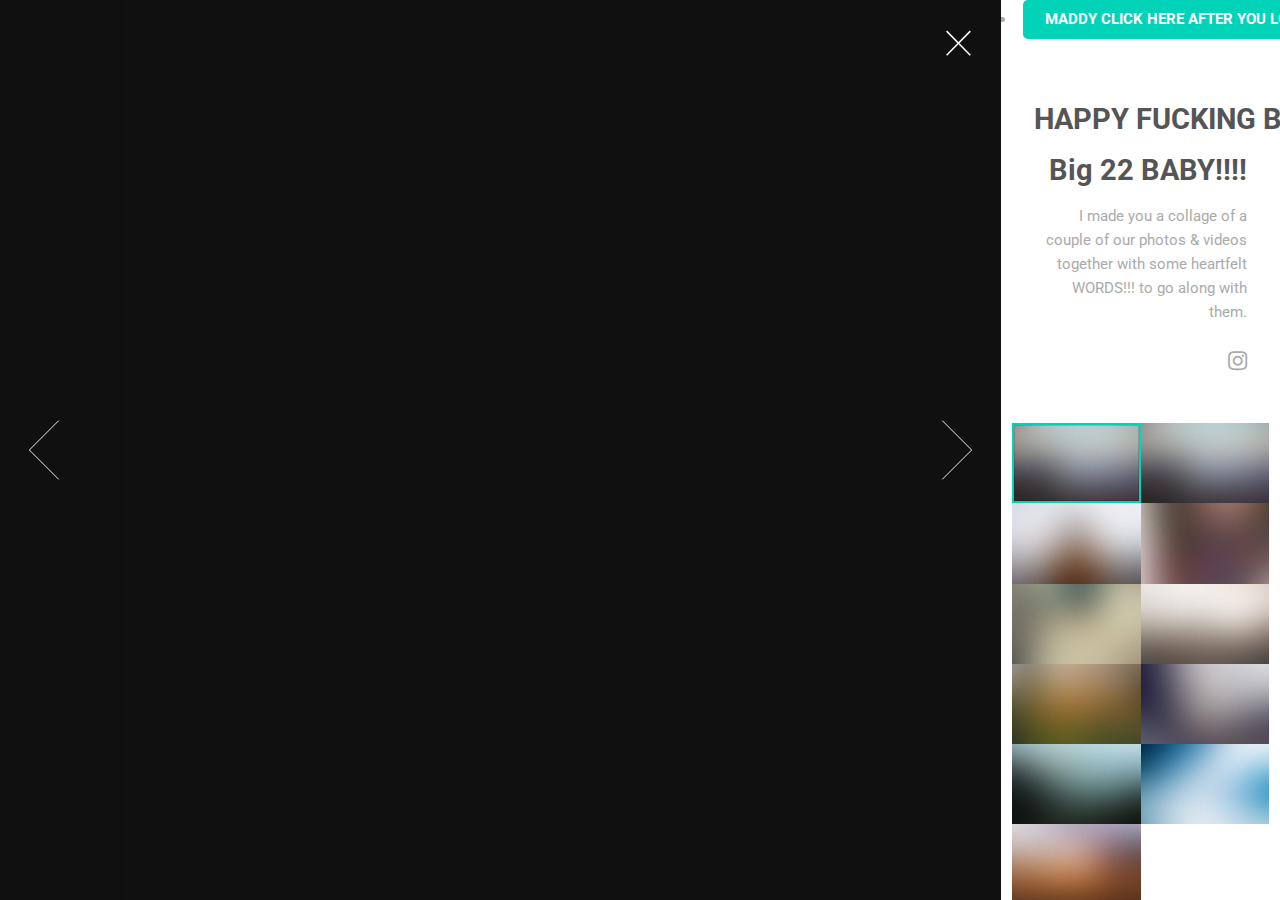
<file: index.html>
<!DOCTYPE HTML>
<!--
	Lens by HTML5 UP
	html5up.net | @ajlkn
	Free for personal and commercial use under the CCA 3.0 license (html5up.net/license)
-->
<html>
	<head>
		<title>Maddy Bday by Atrin</title>
		<meta charset="utf-8" />
		<meta name="viewport" content="width=device-width, initial-scale=1, user-scalable=no" />
		<link rel="stylesheet" href="assets/css/main.css" />
		<noscript><link rel="stylesheet" href="assets/css/noscript.css" /></noscript>
	</head>
	<body class="is-preload-0 is-preload-1 is-preload-2">

		<!-- Main -->
			<div id="main">
				<!-- Nav -->
				<nav id="nav">
					<ul class="links">
						<li><a href="Project1.html" class="button">MADDY CLICK HERE AFTER YOU LOOK AROUND!!!!</a></li>

				</nav>


				<!-- Header -->
					<header id="header">
						<h1>HAPPY FUCKING BIRTHDAY!!</h1>
						<h1>Big 22 BABY!!!!</h1>
						<p>I made you a collage of a couple of our photos & videos together with some heartfelt WORDS!!! to go along with them.</a></p>
					
						<ul class="icons">
							<li><a href="https://www.instagram.com/atrin10/"  target="_blank" class="icon brands fa-instagram"><span class="label">linkedin</span></a></li>
						</ul>
					</header>
					

				<!-- Thumbnail -->
					<section id="thumbnails">
						<article>
							<a class="thumbnail" href="images/fulls/bday1.jpg" data-position="left center"><img src="images/thumbs/01.jpg" alt="" /></a>
							
						</article>
						<article>
							<a class="thumbnail" href="images/fulls/1.jpg" data-position="left center"><img src="images/thumbs/01.jpg" alt="" /></a>
							<h2>The First Moment We Captured Together</h2>
							<p>I still remember how you playfully slid your glasses onto my face, insisting they suited me perfectly. We laughed, and before we knew it, we were taking this photo—one of the first moments we shared, frozen in time.</p>
						</article>
						<article>
							<a class="thumbnail" href="images/fulls/2.jpg"><img src="images/thumbs/02.jpg" alt="" /></a>
							<h2>Flamingo Man</h2>
							<p>I remember spotting you from across the backyard, and thinking, "damn who dat", I turned to my boys and said, "I need that ginger girl in my life". So I then counted up to 3 and walked right towards you and proceeded to give the most perfect flamingo rizz. I mean the smile on your face says it all. </p>
						</article>
						<article>
							<a class="thumbnail" href="images/fulls/4.jpg" data-position="top center"><img src="images/thumbs/03.jpg" alt="" /></a>
							<h2>My favourite halloween outift</h2>
							<p>The most beautiful green eyed girl</p>
						</article>
						<article>
							<a class="thumbnail" href="images/fulls/8.jpg" data-position="top center"><img src="images/thumbs/05.jpg" alt="" /></a>
							<h2>Cute Halloween PHOTO</h2>
							<p>I’ll never forget the night you wore that Jessie outfit. I told you how, before we even knew each other, I’d spotted you at a Halloween party wearing the same costume. You left before I could say a word, but this time, I made sure not to miss my chance.</p>
						</article>
						<article>
							<a class="thumbnail" href="images/fulls/9.jpg"><img src="images/thumbs/06.jpg" alt="" /></a>
							<h2>Cute Halloween Photo #2</h2>
							<p></p>
						</article>
						<article>
							<a class="thumbnail" href="images/fulls/7.jpg"><img src="images/thumbs/07.jpg" alt="" /></a>
							<h2>Celebrating you're 21st BIRTHDAY</h2>
							<p>Throwback to the time you actually wanted me at your birthday party</p>
						</article>
						<article>
							<a class="thumbnail" href="images/fulls/6.jpg"><img src="images/thumbs/08.jpg" alt="" /></a>
							<h2>Big CHEST GAINS!!!!</h2>
							<p></p>
						</article>
						<article>
							<a class="thumbnail" href="images/fulls/5.jpg"><img src="images/thumbs/04.jpg" alt="" /></a>
							<h2>Leaving Your Mark, Everywhere</h2>
							<p>Whether it’s strands of your hair tangled in my bed or the bead stickers from your mermaid costume scattered around, you’ve always had a way of leaving a little piece of you behind in my room.</p>
						</article>
						<article>
							<a class="thumbnail" href="images/fulls/10.jpg"><img src="images/thumbs/09.jpg" alt="" /></a>
							<h2>Formal Attire</h2>
							<p>Very cute photo. I APPOLOGISE FOR WHAT HAPPENED AFTER THIS PHOTO!!!!!!!!!!!!!!!!!!!!!!!!!!!!!!!!!!!!!!!!!!!!!!!</p>
						</article>
						<article>
							<a class="thumbnail" href="images/fulls/3.jpg"><img src="images/thumbs/10.jpg" alt="" /></a>
							<h2>I thought you looked cute in this</h2>
							<p></p>
						</article>
						
					</section>

				<!-- Footer -->
					<footer id="footer">
						<ul class="copyright">
							<li>&copy; To the Beautiful Madison</li><li>Design: Atrin </a>.</li>
						</ul>
					</footer>

			</div>

		<!-- Scripts -->
			<script src="assets/js/jquery.min.js"></script>
			<script src="assets/js/browser.min.js"></script>
			<script src="assets/js/breakpoints.min.js"></script>
			<script src="assets/js/main.js"></script>

	</body>
</html>
</file>
<file: assets/css/noscript.css>
/*
	Lens by HTML5 UP
	html5up.net | @ajlkn
	Free for personal and commercial use under the CCA 3.0 license (html5up.net/license)
*/

/* Main */

	#main {
		opacity: 1 !important;
		right: 0 !important;
	}

	body:before {
		content: 'Javascript is disabled :(';
		display: block;
		position: absolute;
		top: 50%;
		width: calc(100% - 22.5em * 0.333333333);
		height: 4em;
		margin-top: -2em;
		color: #282828;
		cursor: default;
		font-size: 3em;
		line-height: 4em;
		text-align: center;
		white-space: nowrap;
		left: 0;
	}
</file>
<file: assets/css/main.css>
@import url(fontawesome-all.min.css);
@import url("https://fonts.googleapis.com/css?family=Roboto:400,700");

/*
	Lens by HTML5 UP
	html5up.net | @ajlkn
	Free for personal and commercial use under the CCA 3.0 license (html5up.net/license)
*/

html, body, div, span, applet, object,
iframe, h1, h2, h3, h4, h5, h6, p, blockquote,
pre, a, abbr, acronym, address, big, cite,
code, del, dfn, em, img, ins, kbd, q, s, samp,
small, strike, strong, sub, sup, tt, var, b,
u, i, center, dl, dt, dd, ol, ul, li, fieldset,
form, label, legend, table, caption, tbody,
tfoot, thead, tr, th, td, article, aside,
canvas, details, embed, figure, figcaption,
footer, header, hgroup, menu, nav, output, ruby,
section, summary, time, mark, audio, video {
	margin: 0;
	padding: 0;
	border: 0;
	font-size: 100%;
	font: inherit;
	vertical-align: baseline;}

article, aside, details, figcaption, figure,
footer, header, hgroup, menu, nav, section {
	display: block;}

body {
	line-height: 1;
}

ol, ul {
	list-style: none;
}

blockquote, q {
	quotes: none;
}

	blockquote:before, blockquote:after, q:before, q:after {
		content: '';
		content: none;
	}

table {
	border-collapse: collapse;
	border-spacing: 0;
}

body {
	-webkit-text-size-adjust: none;
}

mark {
	background-color: transparent;
	color: inherit;
}

input::-moz-focus-inner {
	border: 0;
	padding: 0;
}

input, select, textarea {
	-moz-appearance: none;
	-webkit-appearance: none;
	-ms-appearance: none;
	appearance: none;
}

/* Button styling */
a.button {
    display: inline-block;
    padding: 10px 20px;
    background-color: #00D3B7; /* Button background color */
    color: white; /* Text color */
    font-size: 1em;
    font-weight: bold;
    text-decoration: none;
    border-radius: 5px; /* Rounded corners */
    border: 2px solid transparent;
    transition: background-color 0.3s ease, border-color 0.3s ease;
}

a.button:hover {
    background-color: white; /* Hover effect: changes background */
    color: #00D3B7; /* Hover effect: changes text color */
    border-color: #00D3B7; /* Adds border on hover */
}


/* Basic */

	/*
			@-ms-viewport {
				width: device-width;
			}
		*/

	@media screen and (max-width: 480px) {

		html, body {
			min-width: 320px;
		}

	}

	body.is-preload-0 *, body.is-preload-0 *:before, body.is-preload-0 *:after {
		-moz-animation: none !important;
		-webkit-animation: none !important;
		-ms-animation: none !important;
		animation: none !important;
		-moz-transition: none !important;
		-webkit-transition: none !important;
		-ms-transition: none !important;
		transition: none !important;
	}

	html {
		box-sizing: border-box;
	}

	*, *:before, *:after {
		box-sizing: inherit;
	}

	html, body {
		background-color: #101010;
		overflow: hidden;
	}

/* Type */

	html {
		font-size: 16pt;
	}

		@media screen and (max-width: 1680px) {

			html {
				font-size: 12pt;
			}

		}

		@media screen and (max-width: 1280px) {

			html {
				font-size: 11pt;
			}

		}

	body {
		background-color: #413e3e1b;
		color: #28202014;
	}

	body, input, select, textarea {
		font-family: "Roboto", Helvetica, sans-serif;
		font-weight: 400;
		line-height: 1.65;
		font-size: 1em;
		color: #aaa;
	}

	a {
		-moz-transition: color 0.25s ease, border-bottom-color 0.25s ease;
		-webkit-transition: color 0.25s ease, border-bottom-color 0.25s ease;
		-ms-transition: color 0.25s ease, border-bottom-color 0.25s ease;
		transition: color 0.25s ease, border-bottom-color 0.25s ease;
		border-bottom: dotted 1px;
		color: inherit;
		text-decoration: none;
	}

		a:hover {
			border-bottom-color: transparent;
			color: #00D3B7;
		}

	strong, b {
		font-weight: 400;
		color: #555;
	}

	em, i {
		font-style: italic;
	}

	p {
		margin: 0 0 1.25em 0;
	}

	h1, h2, h3, h4, h5, h6 {
		font-weight: 400;
		line-height: 1.25;
		margin: 0 0 0.5em 0;
		color: #555;
	}

		h1 a, h2 a, h3 a, h4 a, h5 a, h6 a {
			color: inherit;
			text-decoration: none;
		}

	h2 {
		font-size: 1.25em;
	}

	h3 {
		font-size: 1em;
	}

	h4 {
		font-size: 0.9em;
	}

	h5 {
		font-size: 0.8em;
	}

	h6 {
		font-size: 0.7em;
	}

	sub {
		font-size: 0.8em;
		position: relative;
		top: 0.5em;
	}

	sup {
		font-size: 0.8em;
		position: relative;
		top: -0.5em;
	}

	blockquote {
		border-left: solid 4px #ccc;
		font-style: italic;
		margin: 0 0 1.25em 0;
		padding: 0.3125em 0 0.3125em 1.25em;
	}

	code {
		border-radius: 4px;
		border: solid 1px;
		font-family: "Courier New", monospace;
		font-size: 0.9em;
		margin: 0 0.25em;
		padding: 0.25em 0.65em;
		border-color: #ccc;
	}

	pre {
		-webkit-overflow-scrolling: touch;
		font-family: "Courier New", monospace;
		font-size: 0.9em;
		margin: 0 0 1.25em 0;
	}

		pre code {
			display: block;
			padding: 1em 1.5em;
			overflow-x: auto;
		}

	hr {
		border: 0;
		border-bottom: solid 1px #ccc;
		margin: 1.25em 0;
	}

		hr.major {
			margin: 1.875em 0;
		}

	.align-left {
		text-align: left;
	}

	.align-center {
		text-align: center;
	}

	.align-right {
		text-align: right;
	}

/* Button */

	input[type="submit"],
	input[type="reset"],
	input[type="button"],
	button,
	.button {
		-moz-appearance: none;
		-webkit-appearance: none;
		-ms-appearance: none;
		appearance: none;
		-moz-transition: background-color 0.25s ease-in-out, border-color 0.25s ease-in-out, color 0.25s ease-in-out;
		-webkit-transition: background-color 0.25s ease-in-out, border-color 0.25s ease-in-out, color 0.25s ease-in-out;
		-ms-transition: background-color 0.25s ease-in-out, border-color 0.25s ease-in-out, color 0.25s ease-in-out;
		transition: background-color 0.25s ease-in-out, border-color 0.25s ease-in-out, color 0.25s ease-in-out;
		background-color: transparent;
		border-radius: 4px;
		border: solid 1px #ccc;
		color: #555;
		cursor: pointer;
		display: inline-block;
		line-height: 1;
		padding: 0.75em 1.5em;
		text-align: center;
		text-decoration: none;
		white-space: nowrap;
	}

		input[type="submit"]:hover,
		input[type="reset"]:hover,
		input[type="button"]:hover,
		button:hover,
		.button:hover {
			border-color: #00D3B7;
			color: #00D3B7;
		}

			input[type="submit"]:hover:active,
			input[type="reset"]:hover:active,
			input[type="button"]:hover:active,
			button:hover:active,
			.button:hover:active {
				background-color: rgba(0, 211, 183, 0.15);
			}

		input[type="submit"].icon,
		input[type="reset"].icon,
		input[type="button"].icon,
		button.icon,
		.button.icon {
			padding-left: 1.35em;
		}

			input[type="submit"].icon:before,
			input[type="reset"].icon:before,
			input[type="button"].icon:before,
			button.icon:before,
			.button.icon:before {
				margin-right: 0.5em;
			}

		input[type="submit"].fit,
		input[type="reset"].fit,
		input[type="button"].fit,
		button.fit,
		.button.fit {
			width: 100%;
		}

		input[type="submit"].small,
		input[type="reset"].small,
		input[type="button"].small,
		button.small,
		.button.small {
			font-size: 0.8em;
		}

		input[type="submit"].large,
		input[type="reset"].large,
		input[type="button"].large,
		button.large,
		.button.large {
			font-size: 1.35em;
		}

		input[type="submit"].disabled, input[type="submit"]:disabled,
		input[type="reset"].disabled,
		input[type="reset"]:disabled,
		input[type="button"].disabled,
		input[type="button"]:disabled,
		button.disabled,
		button:disabled,
		.button.disabled,
		.button:disabled {
			pointer-events: none;
			opacity: 0.25;
		}

/* Form */

	form {
		margin: 0 0 1.25em 0;
	}

	label {
		color: #555;
		display: block;
		font-size: 0.9em;
		font-weight: 400;
		margin: 0 0 0.625em 0;
	}

	input[type="text"],
	input[type="password"],
	input[type="email"],
	select,
	textarea {
		-moz-appearance: none;
		-webkit-appearance: none;
		-ms-appearance: none;
		appearance: none;
		background-color: transparent;
		border-radius: 4px;
		border: solid 1px #ccc;
		color: inherit;
		display: block;
		outline: 0;
		padding: 0 0.75em;
		text-decoration: none;
		width: 100%;
	}

		input[type="text"]:invalid,
		input[type="password"]:invalid,
		input[type="email"]:invalid,
		select:invalid,
		textarea:invalid {
			box-shadow: none;
		}

		input[type="text"]:focus,
		input[type="password"]:focus,
		input[type="email"]:focus,
		select:focus,
		textarea:focus {
			border-color: #00D3B7;
		}

	select {
		background-image: url("data:image/svg+xml;charset=utf8,%3Csvg xmlns='http://www.w3.org/2000/svg' width='40' height='40' preserveAspectRatio='none' viewBox='0 0 40 40'%3E%3Cpath d='M9.4,12.3l10.4,10.4l10.4-10.4c0.2-0.2,0.5-0.4,0.9-0.4c0.3,0,0.6,0.1,0.9,0.4l3.3,3.3c0.2,0.2,0.4,0.5,0.4,0.9 c0,0.4-0.1,0.6-0.4,0.9L20.7,31.9c-0.2,0.2-0.5,0.4-0.9,0.4c-0.3,0-0.6-0.1-0.9-0.4L4.3,17.3c-0.2-0.2-0.4-0.5-0.4-0.9 c0-0.4,0.1-0.6,0.4-0.9l3.3-3.3c0.2-0.2,0.5-0.4,0.9-0.4S9.1,12.1,9.4,12.3z' fill='%23ccc' /%3E%3C/svg%3E");
		background-size: 1.25rem;
		background-repeat: no-repeat;
		background-position: calc(100% - 1rem) center;
		height: 2.75em;
		padding-right: 2.75em;
		text-overflow: ellipsis;
	}

		select option {
			color: #555;
			background: #fff;
		}

		select:focus::-ms-value {
			background-color: transparent;
		}

		select::-ms-expand {
			display: none;
		}

	.select-wrapper {
		text-decoration: none;
		display: block;
		position: relative;
	}

		.select-wrapper:before {
			-moz-osx-font-smoothing: grayscale;
			-webkit-font-smoothing: antialiased;
			display: inline-block;
			font-style: normal;
			font-variant: normal;
			text-rendering: auto;
			line-height: 1;
			text-transform: none !important;
			font-family: 'Font Awesome 5 Free';
			font-weight: 900;
		}

		.select-wrapper:before {
			color: #ccc;
			content: '\f107';
			display: block;
			height: 2.75em;
			line-height: 2.75em;
			pointer-events: none;
			position: absolute;
			right: 0;
			text-align: center;
			top: 0;
			width: 2.75em;
		}

		.select-wrapper select::-ms-expand {
			display: none;
		}

	input[type="text"],
	input[type="password"],
	input[type="email"],
	select {
		height: 2.75em;
	}

	textarea {
		padding: 0.75em 1em;
	}

	input[type="checkbox"],
	input[type="radio"] {
		-moz-appearance: none;
		-webkit-appearance: none;
		-ms-appearance: none;
		appearance: none;
		display: block;
		float: left;
		margin-right: -2em;
		opacity: 0;
		width: 1em;
		z-index: -1;
	}

		input[type="checkbox"] + label,
		input[type="radio"] + label {
			text-decoration: none;
			color: #aaa;
			cursor: pointer;
			display: inline-block;
			font-size: 1em;
			font-weight: 400;
			margin: 0;
			padding-left: 2.4em;
			padding-right: 0.75em;
			position: relative;
		}

			input[type="checkbox"] + label:before,
			input[type="radio"] + label:before {
				-moz-osx-font-smoothing: grayscale;
				-webkit-font-smoothing: antialiased;
				display: inline-block;
				font-style: normal;
				font-variant: normal;
				text-rendering: auto;
				line-height: 1;
				text-transform: none !important;
				font-family: 'Font Awesome 5 Free';
				font-weight: 900;
			}

			input[type="checkbox"] + label:before,
			input[type="radio"] + label:before {
				background: transparent;
				border-radius: 4px;
				border: solid 1px #ccc;
				content: '';
				display: inline-block;
				font-size: 0.8em;
				height: 2.0625em;
				left: 0;
				line-height: 2.0625em;
				position: absolute;
				text-align: center;
				top: 0;
				width: 2.0625em;
			}

		input[type="checkbox"]:checked + label:before,
		input[type="radio"]:checked + label:before {
			background-color: #555;
			border-color: #555;
			color: #fff;
			content: '\f00c';
		}

		input[type="checkbox"]:focus + label:before,
		input[type="radio"]:focus + label:before {
			border-color: #00D3B7;
		}

	input[type="checkbox"] + label:before {
		border-radius: 4px;
	}

	input[type="radio"] + label:before {
		border-radius: 100%;
	}

	::-webkit-input-placeholder {
		opacity: 1.0;
		color: #ccc !important;
	}

	:-moz-placeholder {
		opacity: 1.0;
		color: #ccc !important;
	}

	::-moz-placeholder {
		opacity: 1.0;
		color: #ccc !important;
	}

	:-ms-input-placeholder {
		opacity: 1.0;
		color: #ccc !important;
	}

	.field {
		margin: 0 0 1.25em 0;
	}

/* Icon */

	.icon {
		text-decoration: none;
		border-bottom: none;
		position: relative;
	}

		.icon:before {
			-moz-osx-font-smoothing: grayscale;
			-webkit-font-smoothing: antialiased;
			display: inline-block;
			font-style: normal;
			font-variant: normal;
			text-rendering: auto;
			line-height: 1;
			text-transform: none !important;
			font-family: 'Font Awesome 5 Free';
			font-weight: 400;
		}

		.icon > .label {
			display: none;
		}

		.icon:before {
			line-height: inherit;
		}

		.icon.solid:before {
			font-weight: 900;
		}

		.icon.brands:before {
			font-family: 'Font Awesome 5 Brands';
		}

/* List */

	ol {
		list-style: decimal;
		margin: 0 0 1.25em 0;
		padding-left: 1.25em;
	}

		ol li {
			padding-left: 0.25em;
		}

	ul {
		list-style: disc;
		margin: 0 0 1.25em 0;
		padding-left: 1em;
	}

		ul li {
			padding-left: 0.5em;
		}

		ul.alt {
			list-style: none;
			padding-left: 0;
		}

			ul.alt li {
				border-top: solid 1px #ccc;
				padding: 0.5em 0;
			}

				ul.alt li:first-child {
					border-top: 0;
					padding-top: 0;
				}

	dl {
		margin: 0 0 1.25em 0;
	}

		dl dt {
			display: block;
			font-weight: 400;
			margin: 0 0 0.625em 0;
		}

		dl dd {
			margin-left: 1.25em;
		}

/* Actions */

	ul.actions {
		display: -moz-flex;
		display: -webkit-flex;
		display: -ms-flex;
		display: flex;
		cursor: default;
		list-style: none;
		margin-left: -0.625em;
		padding-left: 0;
	}

		ul.actions li {
			padding: 0 0 0 0.625em;
			vertical-align: middle;
		}

		ul.actions.special {
			-moz-justify-content: center;
			-webkit-justify-content: center;
			-ms-justify-content: center;
			justify-content: center;
			width: 100%;
			margin-left: 0;
		}

			ul.actions.special li:first-child {
				padding-left: 0;
			}

		ul.actions.stacked {
			-moz-flex-direction: column;
			-webkit-flex-direction: column;
			-ms-flex-direction: column;
			flex-direction: column;
			margin-left: 0;
		}

			ul.actions.stacked li {
				padding: 0.8125em 0 0 0;
			}

				ul.actions.stacked li:first-child {
					padding-top: 0;
				}

		ul.actions.fit {
			width: calc(100% + 0.625em);
		}

			ul.actions.fit li {
				-moz-flex-grow: 1;
				-webkit-flex-grow: 1;
				-ms-flex-grow: 1;
				flex-grow: 1;
				-moz-flex-shrink: 1;
				-webkit-flex-shrink: 1;
				-ms-flex-shrink: 1;
				flex-shrink: 1;
				width: 100%;
			}

				ul.actions.fit li > * {
					width: 100%;
				}

			ul.actions.fit.stacked {
				width: 100%;
			}

		@media screen and (max-width: 480px) {

			ul.actions:not(.fixed) {
				-moz-flex-direction: column;
				-webkit-flex-direction: column;
				-ms-flex-direction: column;
				flex-direction: column;
				margin-left: 0;
				width: 100% !important;
			}

				ul.actions:not(.fixed) li {
					-moz-flex-grow: 1;
					-webkit-flex-grow: 1;
					-ms-flex-grow: 1;
					flex-grow: 1;
					-moz-flex-shrink: 1;
					-webkit-flex-shrink: 1;
					-ms-flex-shrink: 1;
					flex-shrink: 1;
					padding: 0.625em 0 0 0;
					text-align: center;
					width: 100%;
				}

					ul.actions:not(.fixed) li > * {
						width: 100%;
					}

					ul.actions:not(.fixed) li:first-child {
						padding-top: 0;
					}

					ul.actions:not(.fixed) li input[type="submit"],
					ul.actions:not(.fixed) li input[type="reset"],
					ul.actions:not(.fixed) li input[type="button"],
					ul.actions:not(.fixed) li button,
					ul.actions:not(.fixed) li .button {
						width: 100%;
					}

						ul.actions:not(.fixed) li input[type="submit"].icon:before,
						ul.actions:not(.fixed) li input[type="reset"].icon:before,
						ul.actions:not(.fixed) li input[type="button"].icon:before,
						ul.actions:not(.fixed) li button.icon:before,
						ul.actions:not(.fixed) li .button.icon:before {
							margin-left: -0.5rem;
						}

		}

/* Icons */

	ul.icons {
		cursor: default;
		list-style: none;
		padding-left: 0;
	}

		ul.icons li {
			display: inline-block;
			padding: 0 1em 0 0;
		}

			ul.icons li:last-child {
				padding-right: 0;
			}

			ul.icons li .icon:before {
				font-size: 1.5rem;
			}

/* Main */

	#main {
		-moz-transition: opacity 0.75s ease, right 0.75s ease, left 0.75s ease, visibility 0.75s;
		-webkit-transition: opacity 0.75s ease, right 0.75s ease, left 0.75s ease, visibility 0.75s;
		-ms-transition: opacity 0.75s ease, right 0.75s ease, left 0.75s ease, visibility 0.75s;
		transition: opacity 0.75s ease, right 0.75s ease, left 0.75s ease, visibility 0.75s;
		-webkit-overflow-scrolling: touch;
		position: fixed;
		top: 0;
		width: 30em;
		height: 100%;
		background: #fff;
		outline: 0;
		overflow-x: hidden;
		overflow-y: auto;
		text-align: right;
		visibility: visible;
		z-index: 10000;
		right: 0;
	}

		#main .toggle {
			-webkit-tap-highlight-color: rgba(0, 0, 0, 0);
			position: absolute;
			top: 0;
			width: 4em;
			height: 4em;
			background-image: url("images/close-small-alt.svg");
			background-repeat: no-repeat;
			background-size: 32px 32px;
			cursor: pointer;
			display: none;
			z-index: 1;
			background-position: 0.5em 0.5em;
			left: 0;
		}

		body.fullscreen #main {
			visibility: hidden;
			right: -22.5em;
		}

		body.is-preload-1 #main {
			opacity: 0;
			right: -2em;
		}

		@media screen and (max-width: 1280px) {

			#main {
				width: 19em;
			}

				body.fullscreen #main {
					right: -19em;
				}

		}

		@media screen and (max-width: 980px) {

			#main {
				background: rgba(255, 255, 255, 0.925);
			}

				#main .toggle {
					display: block;
				}

		}

		@media screen and (max-width: 480px) {

			#main {
				-moz-transition: opacity 0.5s ease, visibility 0.5s;
				-webkit-transition: opacity 0.5s ease, visibility 0.5s;
				-ms-transition: opacity 0.5s ease, visibility 0.5s;
				transition: opacity 0.5s ease, visibility 0.5s;
				width: 100%;
				background: #fff;
				text-align: center;
			}

				body.is-preload-1 #main {
					left: auto !important;
					right: auto !important;
				}

				body.fullscreen #main {
					left: auto !important;
					right: auto !important;
					opacity: 0;
				}

				#main .toggle {
					display: none;
				}

		}

/* Header */

	#header {
		padding: 3em 2.25em 1.75em 2.25em ;
	}

		#header h1 {
			font-size: 2em;
			font-weight: 700;
			white-space: nowrap; /* This prevents the text from wrapping onto a new line */
		}

/* Footer */

	#footer {
		padding: 2.25em 2.25em 1em 2.25em ;
	}

		#footer .copyright {
			list-style: none;
			padding: 0;
		}

			#footer .copyright li {
				display: inline-block;
				font-size: 0.8em;
				margin-left: 0.35em;
				padding: 0;
			}

				#footer .copyright li:first-child {
					margin-left: 0;
				}

/* Thumbnails */

video {
    width: 100%; /* Ensures the video fills the available space */
    height: auto; /* Keeps the aspect ratio intact */
}

	#thumbnails {
		display: -moz-flex;
		display: -webkit-flex;
		display: -ms-flex;
		display: flex;
		-moz-flex-wrap: wrap;
		-webkit-flex-wrap: wrap;
		-ms-flex-wrap: wrap;
		flex-wrap: wrap;
		padding: 0 0.75em;
	}

		#thumbnails article {
			position: relative;
			width: 50%;
			background: #101010;
			outline: 0;
		}

			#thumbnails article .thumbnail {
				-webkit-tap-highlight-color: rgba(0, 0, 0, 0);
				display: block;
				position: relative;
				border: 0;
				outline: 0;
			}

				#thumbnails article .thumbnail img {
					display: block;
					width: 100%;
				}
				.thumbnail video {
					width: 100%; /* Ensure the video fills the thumbnail area */
					height: auto; /* Maintain aspect ratio */
				}
				

				

				#thumbnails article .thumbnail:before {
					pointer-events: none;
					-moz-transition: opacity 0.25s ease;
					-webkit-transition: opacity 0.25s ease;
					-ms-transition: opacity 0.25s ease;
					transition: opacity 0.25s ease;
					content: '';
					position: absolute;
					left: 0;
					top: 0;
					width: 100%;
					height: 100%;
					box-shadow: inset 0 0 0 2px #00D3B7, inset 0 0 0px 3px rgba(0, 0, 0, 0.15);
					opacity: 0;
					z-index: 1;
				}

				#thumbnails article .thumbnail:focus:before {
					opacity: 0.5;
				}

			#thumbnails article h2, #thumbnails article p {
				display: none;
			}

			#thumbnails article.active .thumbnail:before {
				opacity: 1;
			}

		@media screen and (max-width: 480px) {

			#thumbnails article .thumbnail:before {
				display: none;
			}

		}

/* Viewer */

	@-moz-keyframes spinner {
		0% {
			-moz-transform: rotate(0deg);
			-webkit-transform: rotate(0deg);
			-ms-transform: rotate(0deg);
			transform: rotate(0deg);
		}

		100% {
			-moz-transform: rotate(360deg);
			-webkit-transform: rotate(360deg);
			-ms-transform: rotate(360deg);
			transform: rotate(360deg);
		}
	}

	@-webkit-keyframes spinner {
		0% {
			-moz-transform: rotate(0deg);
			-webkit-transform: rotate(0deg);
			-ms-transform: rotate(0deg);
			transform: rotate(0deg);
		}

		100% {
			-moz-transform: rotate(360deg);
			-webkit-transform: rotate(360deg);
			-ms-transform: rotate(360deg);
			transform: rotate(360deg);
		}
	}

	@-ms-keyframes spinner {
		0% {
			-moz-transform: rotate(0deg);
			-webkit-transform: rotate(0deg);
			-ms-transform: rotate(0deg);
			transform: rotate(0deg);
		}

		100% {
			-moz-transform: rotate(360deg);
			-webkit-transform: rotate(360deg);
			-ms-transform: rotate(360deg);
			transform: rotate(360deg);
		}
	}

	@keyframes spinner {
		0% {
			-moz-transform: rotate(0deg);
			-webkit-transform: rotate(0deg);
			-ms-transform: rotate(0deg);
			transform: rotate(0deg);
		}

		100% {
			-moz-transform: rotate(360deg);
			-webkit-transform: rotate(360deg);
			-ms-transform: rotate(360deg);
			transform: rotate(360deg);
		}
	}

	#viewer {
		-moz-transition: opacity 0.75s ease, width 0.75s ease;
		-webkit-transition: opacity 0.75s ease, width 0.75s ease;
		-ms-transition: opacity 0.75s ease, width 0.75s ease;
		transition: opacity 0.75s ease, width 0.75s ease;
		position: absolute;
		top: 0;
		width: calc(100% - 30em);
		height: 100%;
		left: 0;
	}

		#viewer .inner {
			pointer-events: none;
			position: absolute;
			top: 0;
			left: 0;
			width: 100%;
			height: 100%;
			z-index: 2;
		}

			#viewer .inner > * {
				pointer-events: auto;
			}

			#viewer .inner:before {
				background-image: -moz-linear-gradient(left, rgba(16,16,16,0.2), rgba(16,16,16,0) 10em, rgba(16,16,16,0)), -moz-linear-gradient(right, rgba(16,16,16,0.2), rgba(16,16,16,0) 10em, rgba(16,16,16,0));
				background-image: -webkit-linear-gradient(left, rgba(16,16,16,0.2), rgba(16,16,16,0) 10em, rgba(16,16,16,0)), -webkit-linear-gradient(right, rgba(16,16,16,0.2), rgba(16,16,16,0) 10em, rgba(16,16,16,0));
				background-image: -ms-linear-gradient(left, rgba(16,16,16,0.2), rgba(16,16,16,0) 10em, rgba(16,16,16,0)), -ms-linear-gradient(right, rgba(16,16,16,0.2), rgba(16,16,16,0) 10em, rgba(16,16,16,0));
				background-image: linear-gradient(left, rgba(16,16,16,0.2), rgba(16,16,16,0) 10em, rgba(16,16,16,0)), linear-gradient(right, rgba(16,16,16,0.2), rgba(16,16,16,0) 10em, rgba(16,16,16,0));
				content: '';
				display: block;
				position: absolute;
				top: 0;
				left: 0;
				width: 100%;
				height: 100%;
			}

			#viewer .inner .toggle {
				-webkit-tap-highlight-color: rgba(0, 0, 0, 0);
				position: absolute;
				top: 0;
				width: 4em;
				height: 4em;
				background-image: url("images/close.svg");
				background-repeat: no-repeat;
				background-size: 64px 64px;
				cursor: pointer;
				z-index: 1;
				right: 0;
				background-position: calc(100% - 0.75em) 0.75em;
			}

			#viewer .inner .nav-next,
			#viewer .inner .nav-previous {
				-webkit-tap-highlight-color: rgba(0, 0, 0, 0);
				position: absolute;
				top: 50%;
				width: 6em;
				height: 6em;
				margin-top: -3em;
				background-image: url("images/arrow.svg");
				background-position: center;
				background-repeat: no-repeat;
				background-size: contain;
				cursor: pointer;
			}

			#viewer .inner .nav-previous {
				-moz-transform: scaleX(-1);
				-webkit-transform: scaleX(-1);
				-ms-transform: scaleX(-1);
				transform: scaleX(-1);
				left: 0;
			}

			#viewer .inner .nav-next {
				right: 0;
			}

		#viewer .slide {
			-moz-transition: opacity 0.5s ease-in-out;
			-webkit-transition: opacity 0.5s ease-in-out;
			-ms-transition: opacity 0.5s ease-in-out;
			transition: opacity 0.5s ease-in-out;
			position: absolute;
			top: 0;
			left: 0;
			width: 100%;
			height: 100%;
			opacity: 1;
			z-index: 1;
		}

			#viewer .slide .caption {
				background-image: -moz-linear-gradient(bottom, rgba(16,16,16,0.75), rgba(16,16,16,0.25) 80%, rgba(16,16,16,0));
				background-image: -webkit-linear-gradient(bottom, rgba(16,16,16,0.75), rgba(16,16,16,0.25) 80%, rgba(16,16,16,0));
				background-image: -ms-linear-gradient(bottom, rgba(16,16,16,0.75), rgba(16,16,16,0.25) 80%, rgba(16,16,16,0));
				background-image: linear-gradient(bottom, rgba(16,16,16,0.75), rgba(16,16,16,0.25) 80%, rgba(16,16,16,0));
				padding: 2em 2em 0.75em 2em ;
				position: absolute;
				bottom: 0;
				left: 0;
				width: 100%;
				color: rgba(255, 255, 255, 0.5);
				z-index: 1;
			}

				#viewer .slide .caption h2, #viewer .slide .caption h3, #viewer .slide .caption h4, #viewer .slide .caption h5, #viewer .slide .caption h6 {
					color: #fff;
				}

			#viewer .slide .image {
				-moz-transition: opacity 0.5s ease-in-out;
				-webkit-transition: opacity 0.5s ease-in-out;
				-ms-transition: opacity 0.5s ease-in-out;
				transition: opacity 0.5s ease-in-out;
				position: absolute;
				top: 0;
				left: 0;
				width: 100vw;  /* Full viewport width */
				height: 100vh;  /* Full viewport height */
				object-fit: contain; /* Ensures the image fits within the container without cropping */
				background-repeat: no-repeat;
				background-size: contain; /* Makes sure the whole image is visible */
				opacity: 1;  /* Set the opacity so the image is visible */
			
			}

			#viewer .slide:before {
				-moz-animation: spinner 1s linear infinite;
				-webkit-animation: spinner 1s linear infinite;
				-ms-animation: spinner 1s linear infinite;
				animation: spinner 1s linear infinite;
				-moz-transition: opacity 0.5s ease-in-out;
				-webkit-transition: opacity 0.5s ease-in-out;
				-ms-transition: opacity 0.5s ease-in-out;
				transition: opacity 0.5s ease-in-out;
				content: '';
				display: block;
				position: absolute;
				top: 50%;
				left: 50%;
				width: 3em;
				height: 3em;
				background-image: url("images/spinner.svg");
				background-position: center;
				background-repeat: no-repeat;
				background-size: contain;
				margin: -1.5em 0 0 -1.5em;
				opacity: 0;
			}

			#viewer .slide.loading:before {
				opacity: 1;
			}

			#viewer .slide.active .image {
				opacity: 1;
			}

		body.fullscreen #viewer {
			width: 100%;
		}

			body.fullscreen #viewer .inner .toggle {
				background-image: url("images/open.svg");
			}

		body.is-preload-1 #viewer {
			opacity: 0;
		}

		body.is-preload-2 #viewer .slide {
			opacity: 0;
		}

		@media screen and (max-width: 1280px) {

			#viewer {
				width: calc(100% - 19em);
			}

		}

		@media screen and (max-width: 980px) {

			#viewer {
				width: 100%;
			}

				#viewer .inner .toggle {
					-moz-transition: opacity 0.75s ease;
					-webkit-transition: opacity 0.75s ease;
					-ms-transition: opacity 0.75s ease;
					transition: opacity 0.75s ease;
					background-image: url("images/open.svg");
					opacity: 0;
					right: 0;
				}

				body.fullscreen #viewer .inner .toggle {
					opacity: 1;
				}

		}

		@media screen and (max-width: 736px) {

			#viewer .inner .toggle {
				background-size: 32px 32px;
			}

			#viewer .inner .nav-next,
			#viewer .inner .nav-previous {
				background-image: url("images/arrow-small.svg");
				background-size: 32px 32px;
			}

			body.fullscreen #viewer .inner .toggle {
				background-image: url("images/open-small.svg");
			}

		}

		@media screen and (max-width: 480px) {

			#viewer {
				-moz-transition: opacity 0.5s ease;
				-webkit-transition: opacity 0.5s ease;
				-ms-transition: opacity 0.5s ease;
				transition: opacity 0.5s ease;
				-moz-transition-delay: 0s;
				-webkit-transition-delay: 0s;
				-ms-transition-delay: 0s;
				transition-delay: 0s;
				opacity: 0;
			}

				#viewer .inner .toggle {
					background-image: url("images/close-small.svg") !important;
					background-size: 32px 32px;
				}

				body.fullscreen #viewer {
					-moz-transition-delay: 0.5s;
					-webkit-transition-delay: 0.5s;
					-ms-transition-delay: 0.5s;
					transition-delay: 0.5s;
					opacity: 1;
				}

		}
</file>
